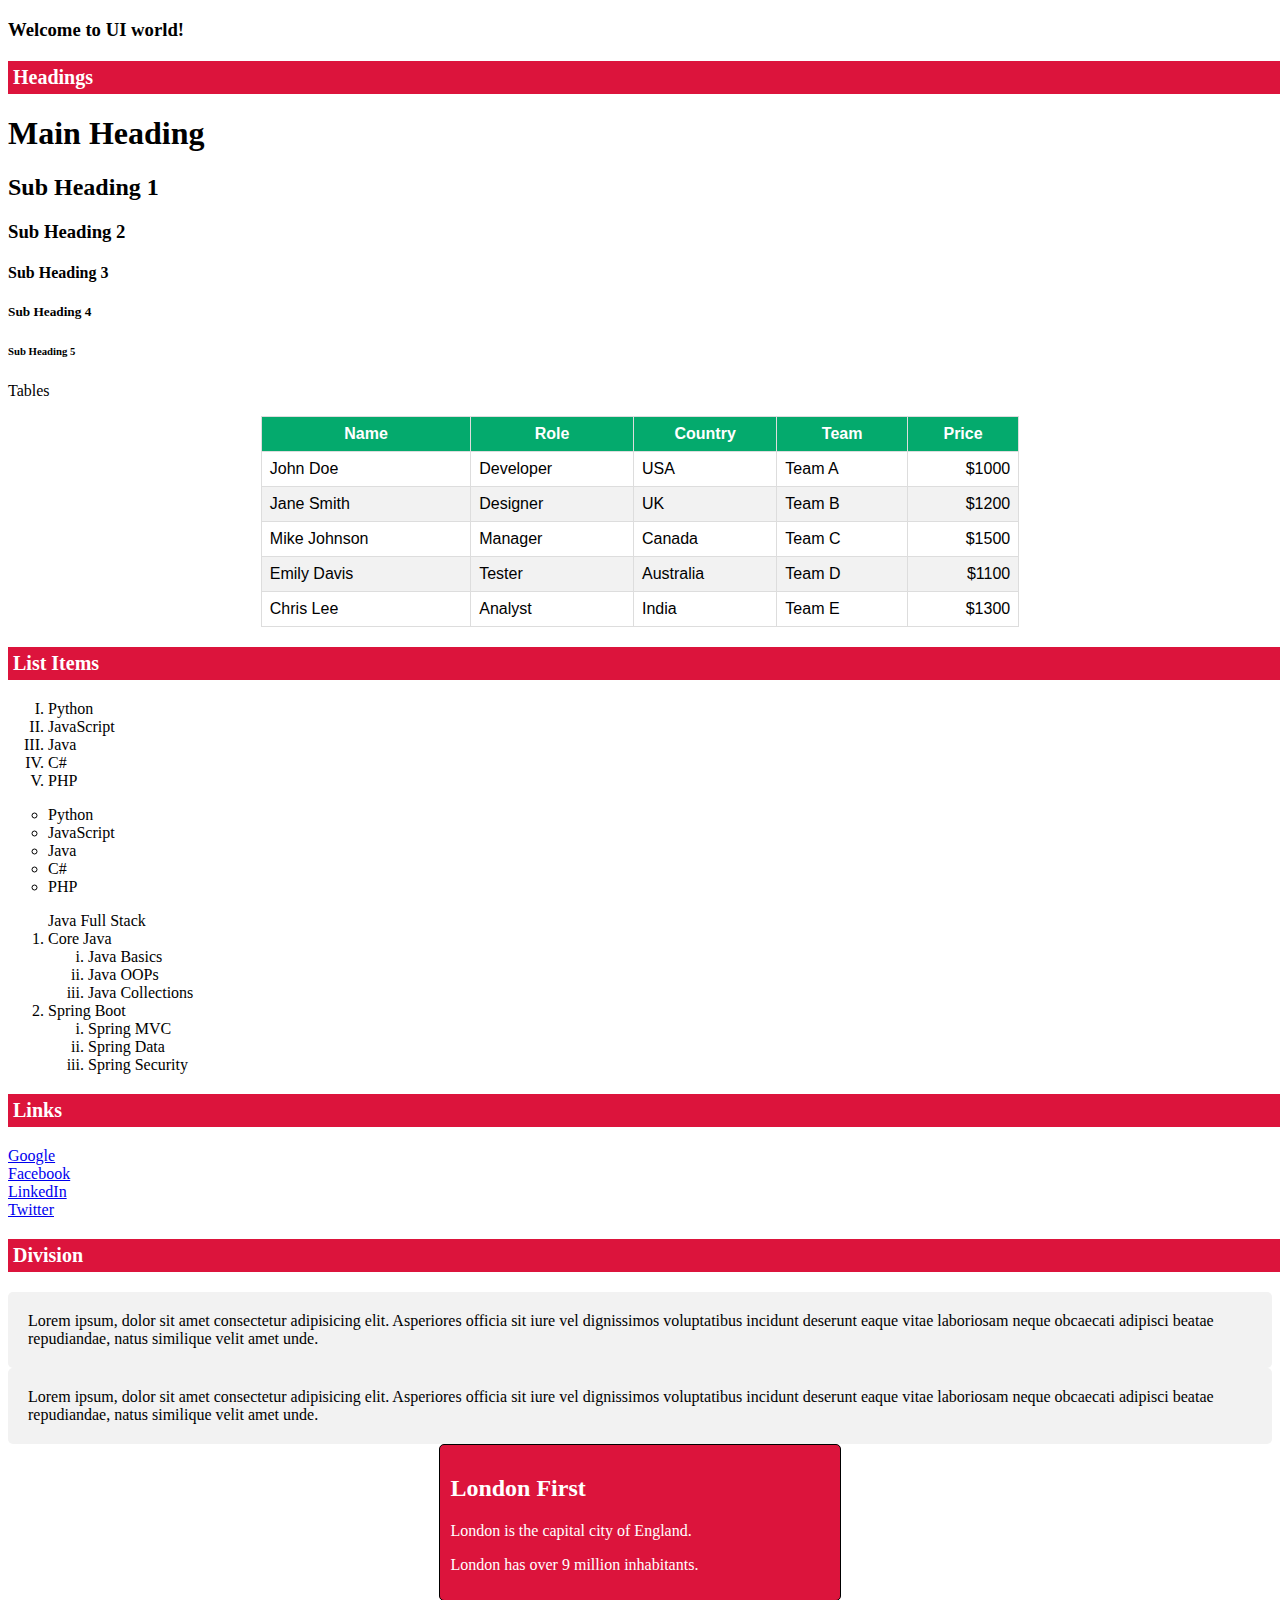
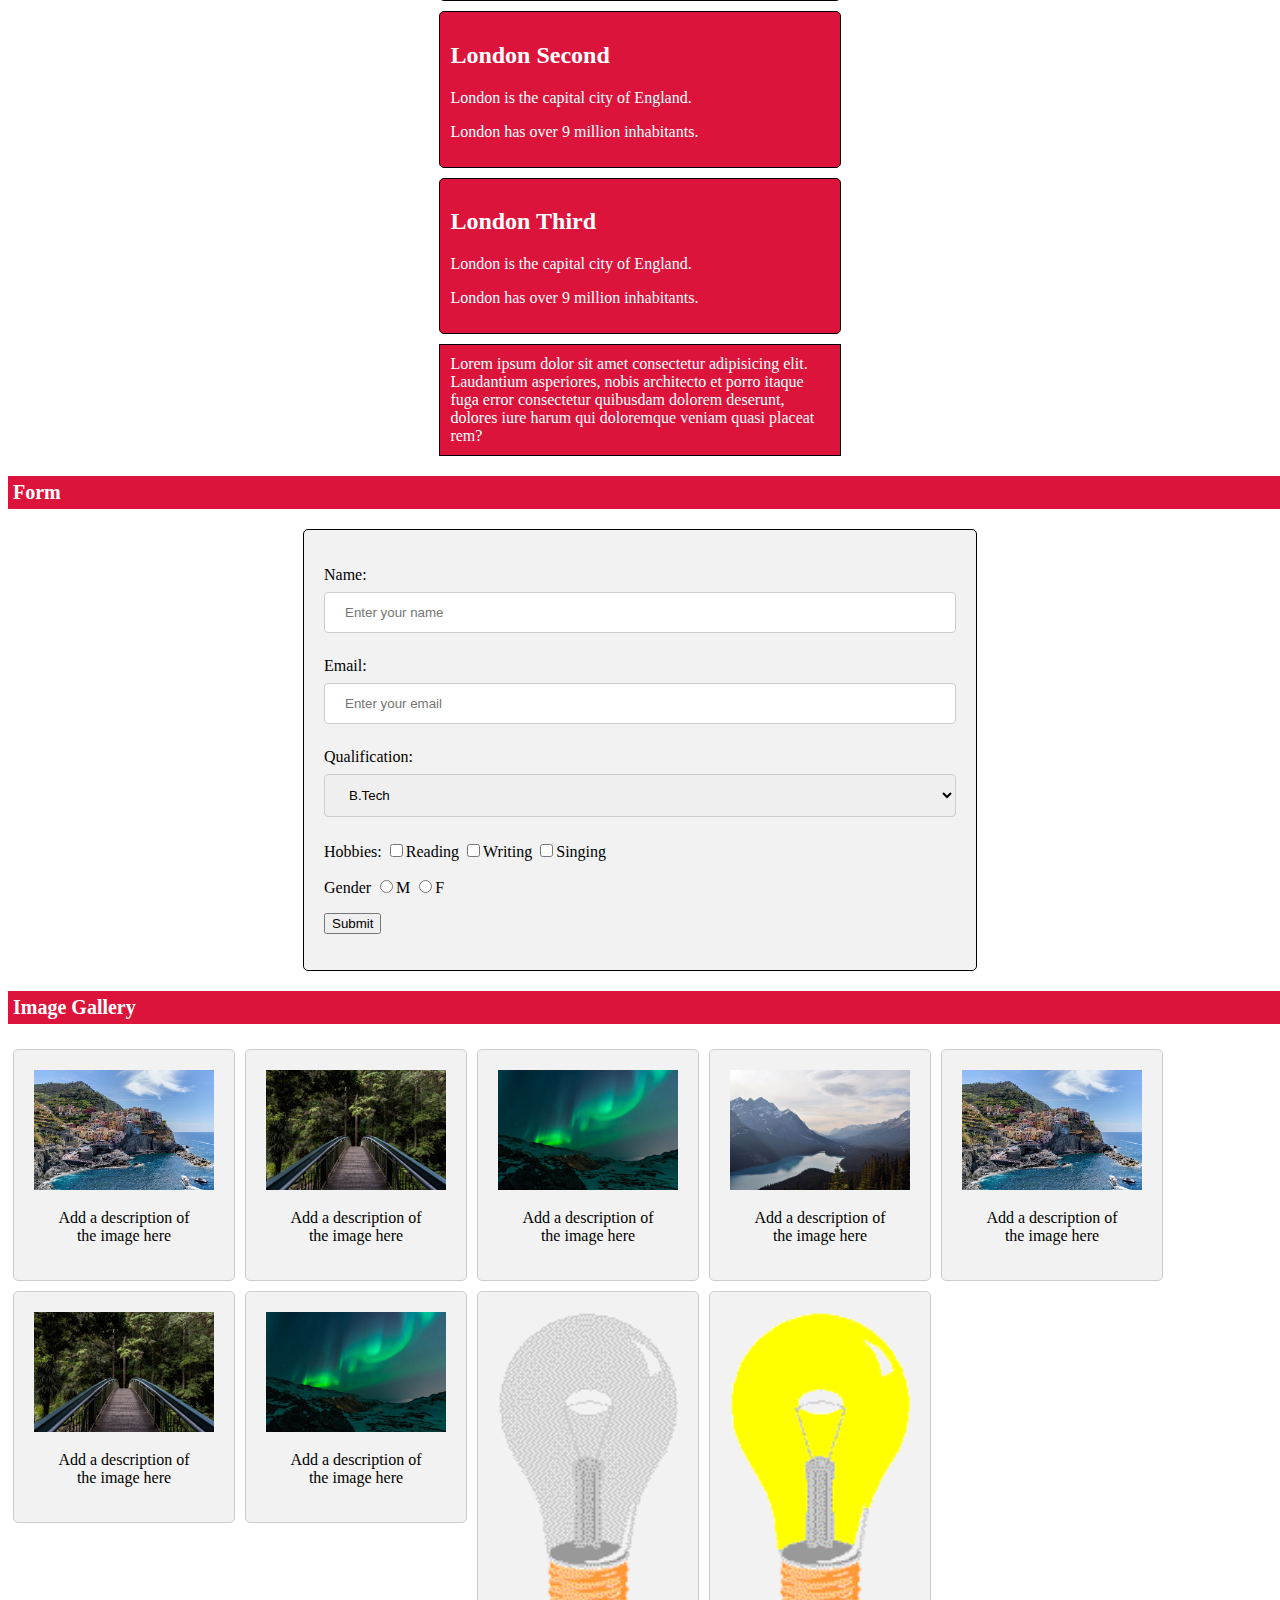
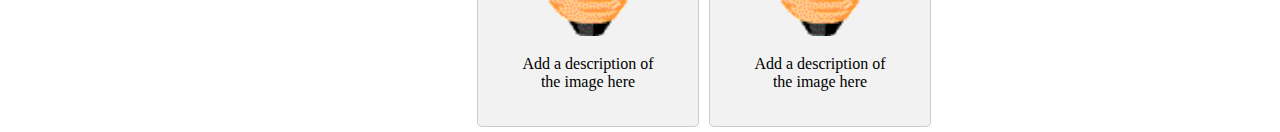
<file: ui-projects/learning-ui-basics/learning.html>
<!DOCTYPE html>
<html>

<head>
    <title>Learning UI Basics</title><link rel="stylesheet" type="text/css" href="css/main.css">
    
</head>

<body>
    <h3>Welcome to UI world!</h3>
    <p class="subheading">Headings</p>
    <h1>Main Heading</h1>
    <h2>Sub Heading 1</h2>
    <h3>Sub Heading 2</h3>
    <h4>Sub Heading 3</h4>
    <h5>Sub Heading 4</h5>
    <h6>Sub Heading 5</h6>
    <p>Tables</p>
    <table id="employees">
        <thead>
            <tr>
                <th>Name</th>
                <th>Role</th>
                <th>Country</th>
                <th>Team</th>
                <th>Price</th>
            </tr>
        </thead>
        <tbody>
            <tr>
                <td>John Doe</td>
                <td>Developer</td>
                <td>USA</td>
                <td>Team A</td>
                <td>$1000</td>
            </tr>
            <tr>
                <td>Jane Smith</td>
                <td>Designer</td>
                <td>UK</td>
                <td>Team B</td>
                <td>$1200</td>
            </tr>
            <tr>
                <td>Mike Johnson</td>
                <td>Manager</td>
                <td>Canada</td>
                <td>Team C</td>
                <td>$1500</td>
            </tr>
            <tr>
                <td>Emily Davis</td>
                <td>Tester</td>
                <td>Australia</td>
                <td>Team D</td>
                <td>$1100</td>
            </tr>
            <tr>
                <td>Chris Lee</td>
                <td>Analyst</td>
                <td>India</td>
                <td>Team E</td>
                <td>$1300</td>
            </tr>
        </tbody>
    </table>
    <p class="subheading">List Items</p>
    <ol class="prog-list">
        <li>Python</li>
        <li>JavaScript</li>
        <li>Java</li>
        <li>C#</li>
        <li>PHP</li>
    </ol>
    <ul class="prog-list">
        <li>Python</li>
        <li>JavaScript</li>
        <li>Java</li>
        <li>C#</li>
        <li>PHP</li>
    </ul>

    <ol>
        Java Full Stack
        <li>Core Java</li>
            <ol type="i">
                <li>Java Basics</li>
                <li>Java OOPs</li>
                <li>Java Collections</li>
            </ol>
        <li>Spring Boot
            <ol type="i">
                <li>Spring MVC</li>
                <li>Spring Data</li>
                <li>Spring Security</li>
            </ol>
        </li>
     </ol>       


     
  
      
     <p class="subheading">
        Links 
     </p>

        <a href="https://www.google.com" target="_blank">Google</a> <br/>
        <a href="https://www.facebook.com">Facebook</a> <br/>
        <a href="https://www.linkedin.com">LinkedIn</a> <br/>
        <a href="https://www.twitter.com">Twitter</a> <br/>

    
     <p class="subheading">Division</p>

        <div class="dataDiv">
           
                Lorem ipsum, dolor sit amet consectetur adipisicing elit. Asperiores officia sit iure vel dignissimos voluptatibus incidunt deserunt eaque vitae laboriosam neque obcaecati adipisci beatae repudiandae, natus similique velit amet unde.
            
        </div>
        <div class="dataDiv">
         
             Lorem ipsum, dolor sit amet consectetur adipisicing elit. Asperiores officia sit iure vel dignissimos voluptatibus incidunt deserunt eaque vitae laboriosam neque obcaecati adipisci beatae repudiandae, natus similique velit amet unde.
            
        </div>
     
        <div class="box">
            <h2>London First</h2>
            <p>London is the capital city of England.</p>
            <p>London has over 9 million inhabitants.</p>
        </div>

        <div  class="box">
            <h2>London Second</h2>
            <p>London is the capital city of England.</p>
            <p>London has over 9 million inhabitants.</p>
        </div>

        <div class="box">
            <h2>London Third</h2>
            <p>London is the capital city of England.</p>
            <p>London has over 9 million inhabitants.</p>
        </div>
        <p class="box">
            Lorem ipsum dolor sit amet consectetur adipisicing elit. Laudantium asperiores, nobis architecto et porro itaque fuga error consectetur quibusdam dolorem deserunt, dolores iure harum qui doloremque veniam quasi placeat rem?
        </p>

        <p class="subheading"> Form </p>

        <!-- Forms Example -->
         
        <div id="myform">

            <form action="submit.php" method="post">

                <p>
                    <label for="name">Name:</label>
                    <input type="text" id="name" name="name" placeholder="Enter your name" required>
                </p>
                <p>
                    <label for="email">Email:</label>
                    <input type="text" id="email" name="email" placeholder="Enter your email" required>
                </p>
                <p>
                    <label for="qualification">Qualification:</label>
                    <select id="qualification" name="qualification">
                        <option value="btech">B.Tech</option>
                        <option value="mtech">M.Tech</option>
                        <option value="phd">PhD</option>
                    </select>
                </p>
                <p>
    
                    <label for="hobbies">Hobbies:</label>
                    <input type="checkbox" id="hobbies" name="hobbies" value="reading">Reading
                    <input type="checkbox" id="hobbies" name="hobbies" value="writing">Writing
                    <input type="checkbox" id="hobbies" name="hobbies" value="singing">Singing
    
                </p>
    
                <p>
                    <label for="gender">Gender</label>
                    <input type="radio" id="gender" name="gender">M
                    <input type="radio" name="gender" id="gender">F
                
                <p>
                    <button type="submit">Submit</button>
                </p>
               </form>
            </form>

        </div>

       

        <p class="subheading">Image Gallery</p>

        <div class="gallery">
            <a target="_blank" href="img_5terre.jpg">
              <img src="img/img_5terre.jpg" alt="Cinque Terre" width="600" height="400">
            </a>
            <div class="desc">Add a description of the image here</div>
          </div>
          
          <div class="gallery">
            <a target="_blank" href="img_forest.jpg">
              <img src="img/img_forest.jpg" alt="Forest" width="600" height="400">
            </a>
            <div class="desc">Add a description of the image here</div>
          </div>
          
          <div class="gallery">
            <a target="_blank" href="img_lights.jpg">
              <img src="img/img_lights.jpg" alt="Northern Lights" width="600" height="400">
            </a>
            <div class="desc">Add a description of the image here</div>
          </div>
          
          <div class="gallery">
            <a target="_blank" href="img_mountains.jpg">
              <img src="img/img_mountains.jpg" alt="Mountains" width="600" height="400">
            </a>
            <div class="desc">Add a description of the image here</div>
          </div>
          <div class="gallery">
            <a target="_blank" href="img_5terre.jpg">
              <img src="img/img_5terre.jpg" alt="Cinque Terre" width="600" height="400">
            </a>
            <div class="desc">Add a description of the image here</div>
          </div>
          
          <div class="gallery">
            <a target="_blank" href="img_forest.jpg">
              <img src="img/img_forest.jpg" alt="Forest" width="600" height="400">
            </a>
            <div class="desc">Add a description of the image here</div>
          </div>
          
          <div class="gallery">
            <a target="_blank" href="img_lights.jpg">
              <img src="img/img_lights.jpg" alt="Northern Lights" width="600" height="400">
            </a>
            <div class="desc">Add a description of the image here</div>
          </div>
        
    
            <div class="gallery">
                <a target="_blank" href="img_5terre.jpg">
                  <img src="img/bulboff.png" alt="Cinque Terre" width="600" height="400">
                </a>
                <div class="desc">Add a description of the image here</div>
              </div>
              
              <div class="gallery">
                <a target="_blank" href="img_forest.jpg">
                  <img src="img/bulbon.png" alt="Forest" width="600" height="400">
                </a>
                <div class="desc">Add a description of the image here</div>
              </div>

    
            


</body>

</html>
</file>
<file: ui-projects/learning-ui-basics/css/main.css>
table {
    width: 50%;
    margin: auto;
}

table,
tr,
th,
td {
    border: 1px solid black;
    border-collapse: collapse;
}

th,
td {
    padding: 5px;
}
.box{
    width: 30%;
    margin: auto;
    padding: 10px;
    border: 1px solid black;
    background-color: crimson;
    color: white;
    margin-bottom: 10px;
}
.subheading{
    font-size: 20px;
    font-weight: bold;
    width: 100%;
    background-color: crimson;
    color: white;
    padding: 5px;
}


#employees{
  font-family: Arial, Helvetica, sans-serif;
  border-collapse: collapse;
  width: 60%;
  margin: auto;
}

#employees th{
  background-color: #04AA6D;;
  color: white;
}

#employees th, #employees td{
    border: 1px solid #ddd;
    padding: 8px;
}

#employees tr:nth-child(even){
    background-color: #f2f2f2;
}

#employees tr:hover{
    background-color: #ddd;
}

#employees td:nth-child(5){
    text-align: right;
}


ol.prog-list{
    list-style-type: upper-roman;
}

ul{
    list-style-type: circle;
}

div.gallery {
    margin: 5px;
    border: 1px solid #ccc;
    float: left;
    width: 180px;
  }

  div.gallery:hover {
    border: 1px solid #777;
  }

  div.gallery img {
    width: 100%;
    height: auto;
  }

  div.desc {
    padding: 15px;
    text-align: center;
  }

  input[type=text], select,email {
    width: 100%;
    padding: 12px 20px;
    margin: 8px 0;
    display: inline-block;
    border: 1px solid #ccc;
    border-radius: 4px;
    box-sizing: border-box;
  }
  
  input[type=submit] {
    width: 100%;
    background-color: #4CAF50;
    color: white;
    padding: 14px 20px;
    margin: 8px 0;
    border: none;
    border-radius: 4px;
    cursor: pointer;
  }
  
  input[type=submit]:hover {
    background-color: #45a049;
  }
  
  div {
    border-radius: 5px;
    background-color: #f2f2f2;
    padding: 20px;
  }

  #myform{
    width: 50%;
    margin: auto;
    padding: 20px;
    border: 1px solid black;
    background-color: #f2f2f2;
  }
</file>
